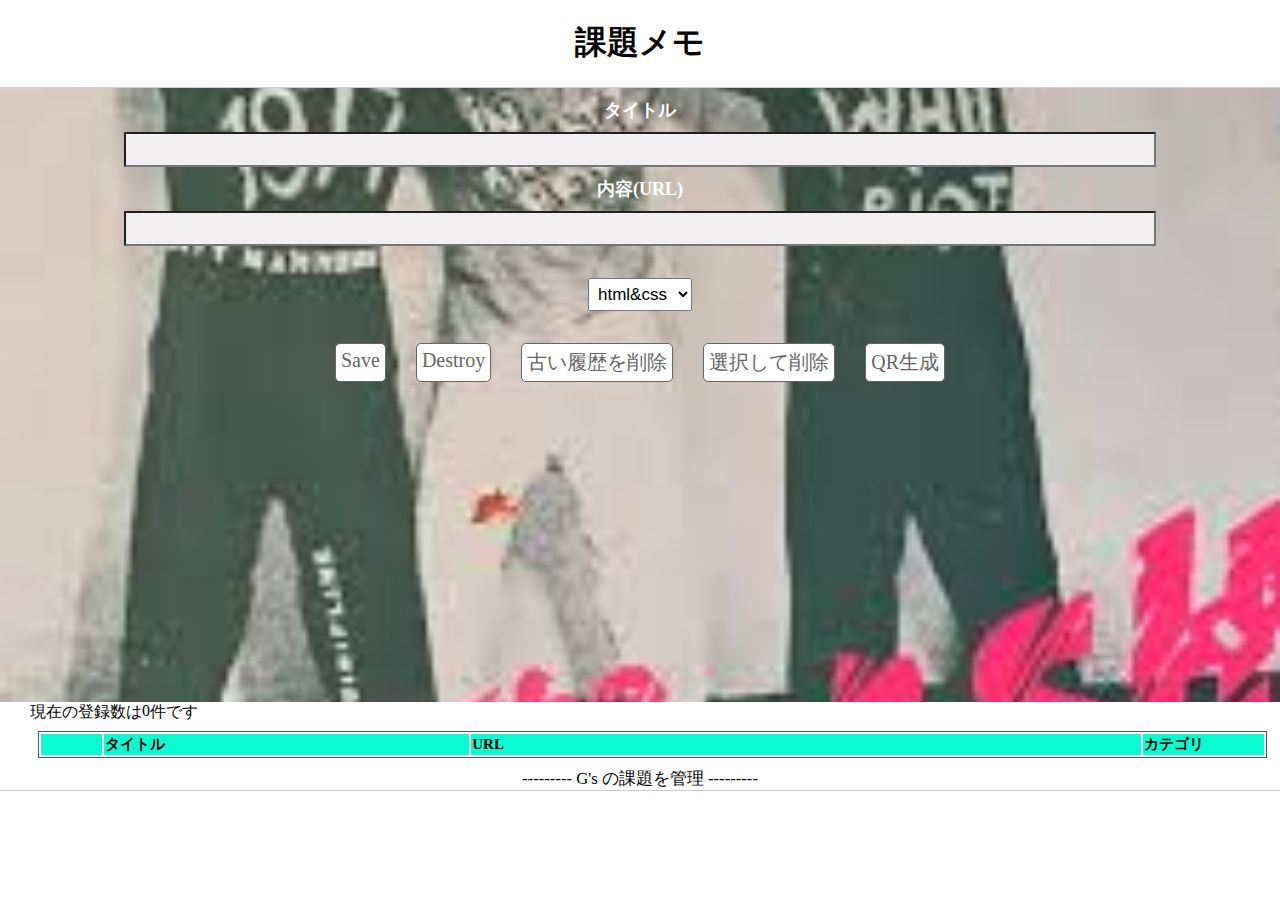
<file: kadai/index.html>
<!DOCTYPE html>
<html>
<head>
<meta charset="UTF-8">
<title>myMemo</title>
<script src="js/jquery-2.1.3.min.js"></script>
<script type="text/javascript" src="js/jquery.qrcode.min.js"></script>
<script type="text/javascript" src="js/jquery.tablesorter.min.js"></script>
<link rel="stylesheet" href="css/sample.css">
</head>
<body>
<header>
<h1>課題メモ</h1>
</header>
<main>
    <span class="top1">タイトル</span><input type="text" id="key">
    <span class="top2">内容(URL)</span><input type="text" id="memo">
    <p>
        <select name="type">
            <option value="html&css">html&css</option>
            <option value="javascript">javascript</option>
            <option value="jquery">jquery</option>
            <option value="Ruby">Ruby</option>
            <option value="Java">Java</option>
            <option value="Python">Python</option>
            <option value="Node.jp">Node.jp</option>
            <option value="other">その他</option>
        </select>
    </p>

    <div id=c_btn>
        <div id="save">Save</div>
        <div id="clear">Destroy</div>
        <div id="topclear">古い履歴を削除</div>
        <div id="lastclear">選択して削除</div>
        <div id="qr_btn">QR生成</div>
    </div>

<!-- QRコードの実装 -->
    <div id="qrcode"></div>
    
</main>
<!-- トータル件数を表示させる -->
    <div id="total">Total</div>
<!-- ここはテーブル -->
    <table id="list" >
        <tr><th width=5%></th><th width=30%>タイトル</th><th width=55%>URL</th><th width=10%>カテゴリ</th></tr>
<!-- ここに追加データが挿入される -->
    </table>

<script>

// keyに数値が入っていない場合、if文でアラート表示を変更したい---
// $("#save").on("click",function(){ 
//     if($("#key").val() == 0){
//         alert("入力されてません");
//         break; ← おそらくこれの使い方が悪いので動作しない(0903)
//     } 
// });    


// セレクトボックス検証---不要なら削除する
const selectbox = document.querySelector('[name="type"]');
selectbox.selectedIndex = localStorage.getItem("selectbox");


// Jsonを利用してみる----9/8----(最初このように記述すれば動作すると思ったlog)
// let objData = {
//     "key" : "val",
//     "memo" : "val",
//     "selectbox":"val"
// }
// console.log(objData);
// let objJosn = JSON.stringify(objData)
// console.log(objJosn);

//1.Save クリックイベント-----------------------------9/9Json追記---
$("#save").on("click",function(){
    let key = $("#key").val();
    let memo = $("#memo").val();
    let selectbox = $('[name="type"]').val();

// ----Jsonの記述------
    let objData = {memo,selectbox};
 
    let objJosn = JSON.stringify(objData);
    localStorage.setItem(key,objJosn);
    let objjosn_ge = JSON.parse(objJosn);

    const html = '<tr><td>'+key+'</td><td>'+memo+'</td><td>'+selectbox+'</td></tr>';
    $("#key").val('');
    $("#memo").val('');
    const check_b = '<input type="checkbox" id="ckb" name="ckb">';
    const html_c = '<tr><td>'+check_b+'</td><td>'+key+'</td><td>'+memo+'</td><td>'+selectbox+'</td></tr>';
    $("#list").append(html_c);

// ------ここは重複なのであとで関数化する---------
    for(let i=0; i<=localStorage.length; i++){
    let a = localStorage.length;
    let total = '<div>'+a+'</div>'
    $("#total").html("現在の登録数は"+total+"件です");
    }
    
});

//2.clear クリックイベント
$("#clear").on("click",function(){
    localStorage.clear();
    $("#list").empty();
    alert("Destroy!!!!!!!!!!!!");

    // ------ここは重複なのであとで関数化する---------
    for(let i=0; i<=localStorage.length; i++){
    let a = localStorage.length;
    let total = '<div>'+a+'</div>'
    $("#total").html("現在の登録数は"+total+"件です");
    }
});

//3.ページ読み込み：保存データ取得表示---リロードしてもデータが残る----
for(let i=0; i<localStorage.length; i++){
    const key = localStorage.key(i);
    const objData = localStorage.getItem(key);
    let j = JSON.parse(objData);
    let url = j.memo;
    let ca = j.selectbox;
    const check_b = '<input type="checkbox" id="ckb" name="ckb">';
    const html_c = '<tr><td>'+check_b+'</td><td>'+key+'</td><td>'+url+'</td><td>'+ca+'</td></tr>';
    $("#list").append(html_c);
    
}

// 3-1.現在表示数を表示させる方法---

for(let i=0; i<=localStorage.length; i++){
    let a = localStorage.length;
    let total = '<div>'+a+'</div>'
    $("#total").html("現在の登録数は"+total+"件です");
}

// 4.1レコード削除--localStorage.removeItem(KEYネーム);
// 古いレコードを削除する
$("#topclear").on("click",function(){
    let a = document.getElementById("list");
    let b = a[0];
    let top_c = localStorage.key(0);
    localStorage.removeItem(top_c)
    list.deleteRow(0);
    alert("あなたの大切な学習履歴を古いという理由で本当に消しても良いのですか？「いいえ」という選択肢がないので消します"); 
    // ------ここは重複なのであとで関数化する---------
    for(let i=0; i<=localStorage.length; i++){
    let a = localStorage.length;
    let total = '<div>'+a+'</div>'
    $("#total").html("現在の登録数は"+total+"件です");
    }
});

// 選択して削除に置き換える2020/9/8-----------------------
// 4.２レコード削除--localStorage.removeItem(KEYネーム);
// 新しいレコードを削除する
// $("#lastclear").on("click",function(){
//     let a = document.getElementById("list");
//     let b = a[a.length - 1];
//     let last_c = localStorage.key(length-1);
//     localStorage.removeItem(last_c)
//     list.deleteRow(-1);
//     alert("新しい履歴を削除します"); 
// });

// 4.3 選択して削除を行う------------------------------
// 複数選択して削除になってないのであとで調整0909----------

$("#lastclear").on("click",function(){
    const n = $("#ckb").val();
    const key = localStorage.key(n);
    localStorage.removeItem(key);
    $("#list").empty();
    location.reload();

    // ------ここは重複なのであとで関数化する---------
    for(let i=0; i<=localStorage.length; i++){
    let a = localStorage.length;
    let total = '<div>'+a+'</div>'
    $("#total").html("現在の登録数は"+total+"件です");
    }
});

// QRコードを生成する------
$("#qr_btn").on("click",function(){
  const q = $("#memo").val(); 
  jQuery('#qrcode').qrcode(q);
});

</script>
<footer><small>--------- G's の課題を管理 ---------</small></footer>
</body>
</html>
</file>
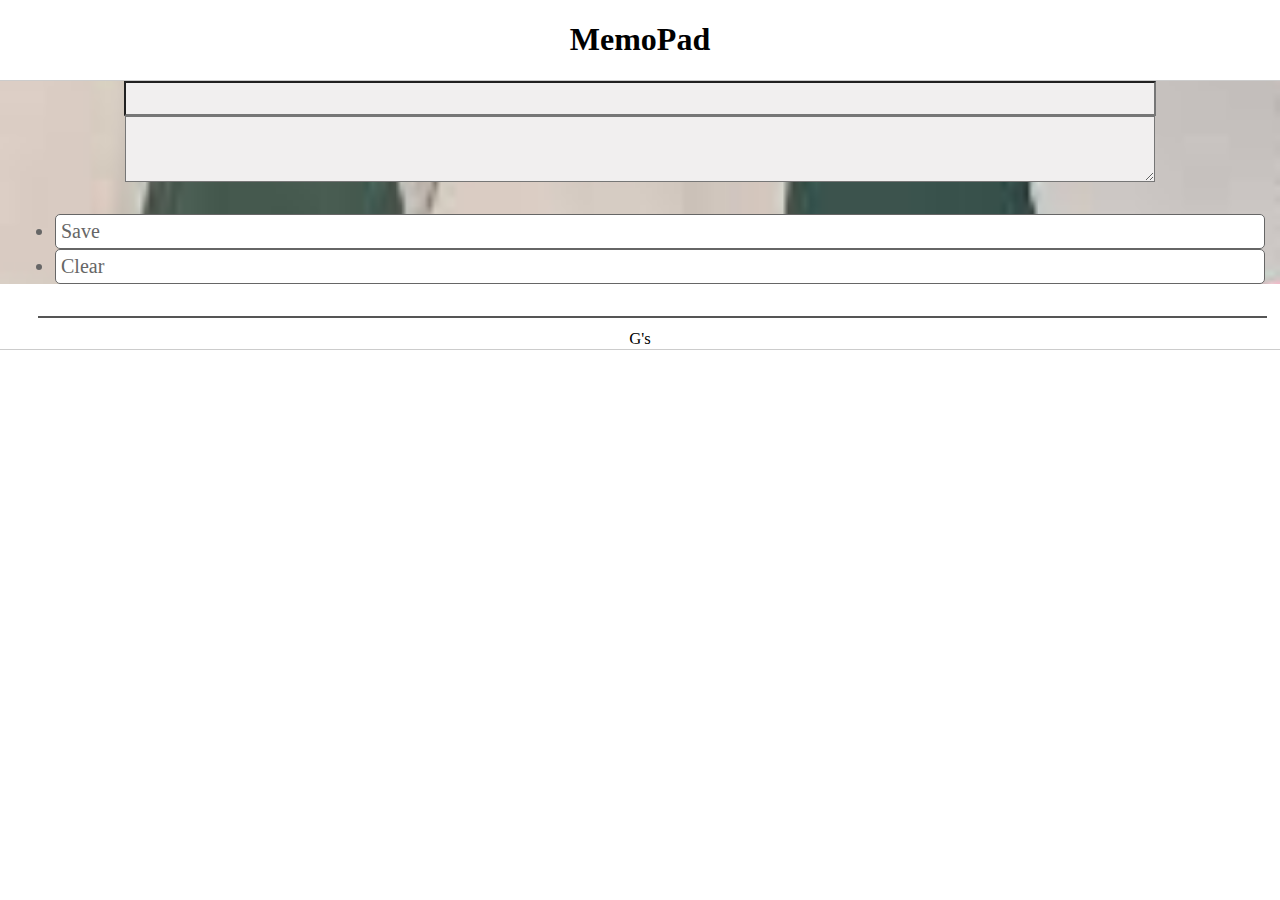
<file: kadai/index_complete.html>
<!DOCTYPE html>
<html>
<head>
<meta charset="UTF-8">
<title>myMemoPad</title>
<script src="js/jquery-2.1.3.min.js"></script>
<link rel="stylesheet" href="css/sample.css">
</head>
<body>
<header>
<h1>MemoPad</h1>
</header>
<main>
    <input type="text" id="key">
    <textarea id="memo"></textarea>
    <ul>
        <li id="save">Save</li>
        <li id="clear">Clear</li>
    </ul>
</main>
<table id="list">
<!-- ここに追加データが挿入される -->
</table>
<script>

//1.Save クリックイベント
$("#save").on("click",function(){
    const key = $("#key").val();
    const value = $("#memo").val();
    localStorage.setItem(key,value);
    const html = '<tr><th>'+key+'</th><td>'+value+'</td></tr>';
    $("#list").append(html);
});

//2.clear クリックイベント
$("#clear").on("click",function(){
    localStorage.clear();
    $("#list").empty();
});

//3.ページ読み込み：保存データ取得表示
for(let i=0; i<localStorage.length; i++){
    const key   = localStorage.key(i);
    const value = localStorage.getItem(key);
    const html = '<tr><th>'+key+'</th><td>'+value+'</td></tr>';
    $("#list").append(html);
}

</script>
<footer><small>G's</small></footer>
</body>
</html>
</file>
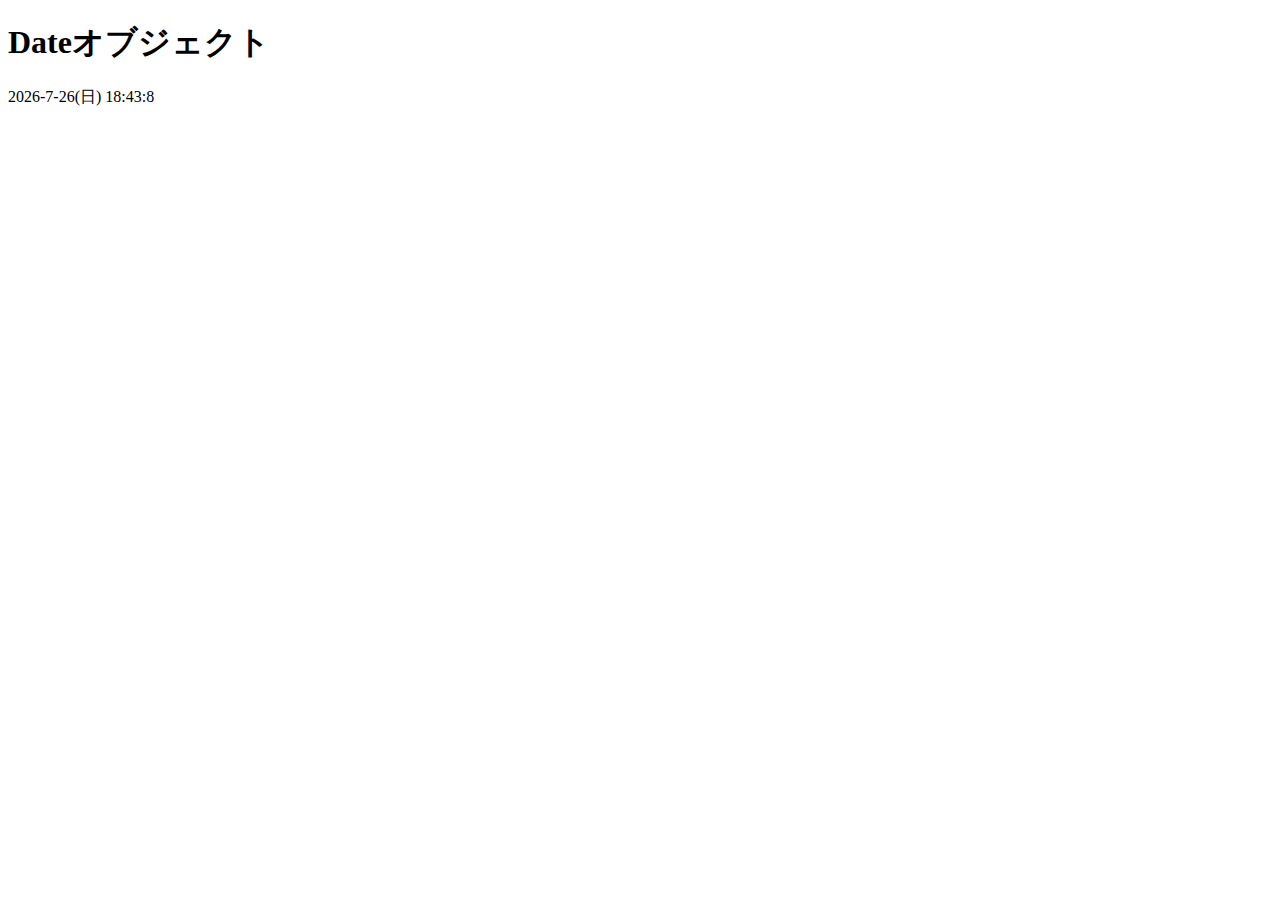
<file: sample/array_date.html>
<!DOCTYPE HTML>
<html>
<head>
<meta charset="utf-8">
<title>Dateオブジェクト</title>
<script src="js/jquery-2.1.3.min.js"></script>
<style>#main{margin:5px;padding: 5px; background: #666;color:#fff;}</style>
</head>
<body>
<h1>Dateオブジェクト</h1>

<!-- ここに日時を表示させる -->
<div id="view"></div>
<!-- ここに日時を表示させる -->



<script>
//曜日配列
let eMonth = ["January","February","March","April","May","June","July","August","September","October","November","December"];
let week   = ["日", "月", "火", "水", "木", "金", "土"];

//日時取得
let now = new Date();            //日付取得準備（必須）！！
let year = now.getFullYear();    //年
let month = now.getMonth() + 1;  //月+１を足す
let date = now.getDate();        //日
let day = now.getDay();          //曜日（数値）
let h = now.getHours();          //時
let m = now.getMinutes();        //分
let s = now.getSeconds();        //秒

//日時表示文字列の作成
let str = year + "-" + month + "-" + date + "(" + week[day] + ") " + h + ":" + m + ":" + s;

//div要素id属性mainを指定
$('#view').html(str);


</script>
</body>
</html>
</file>
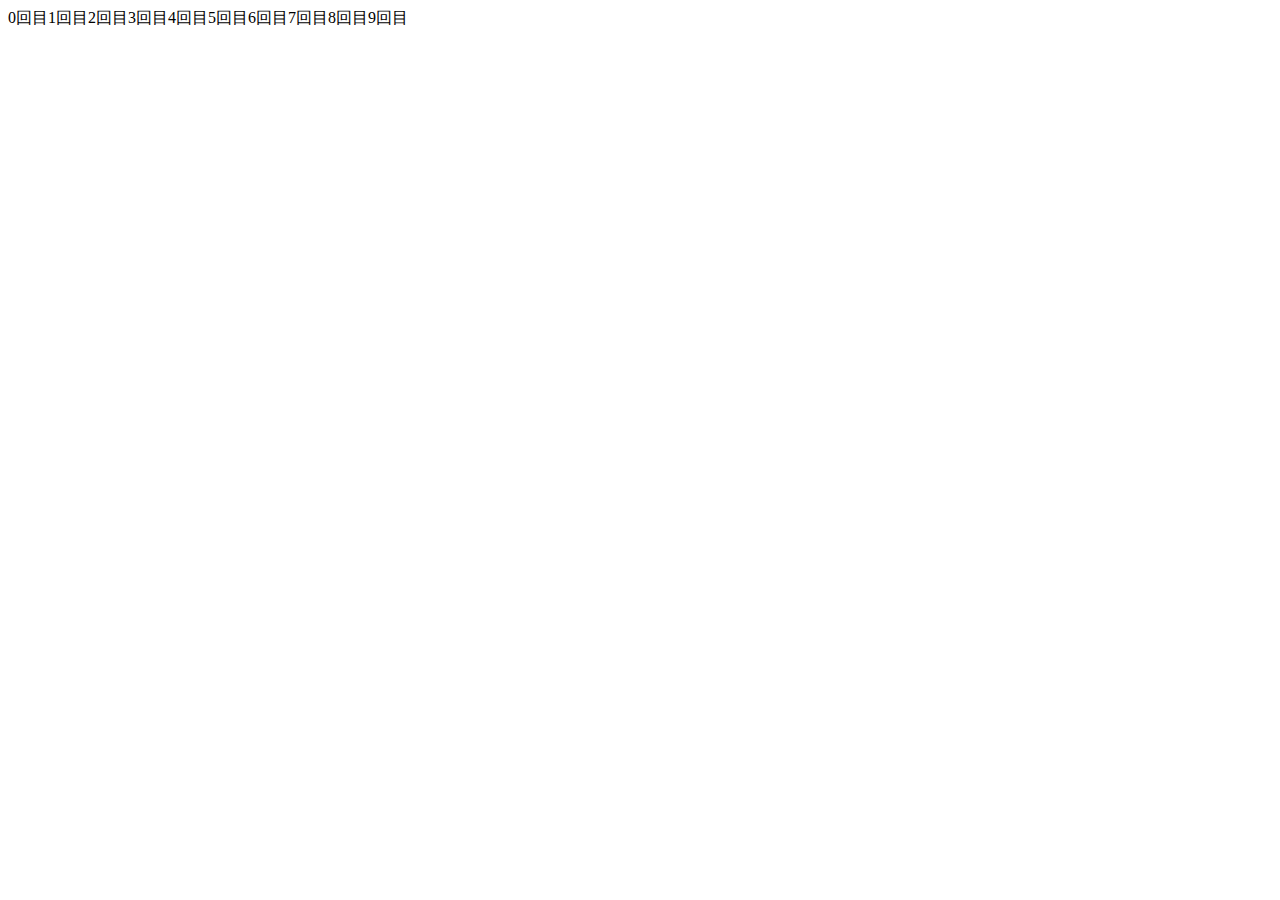
<file: sample/for.html>
<!DOCTYPE html>
<html lang="ja">
<head>
<meta charset="UTF-8">
<meta name="viewport" content="width=device-width, initial-scale=1.0">
<meta http-equiv="X-UA-Compatible" content="ie=edge">
<title>繰り返し処理：for</title>
<script src="js/jquery-2.1.3.min.js"></script>
</head>
<body>


<script>
/* ------------------------------------------------------------------------
 for (ループ初期値; ループ条件; ループするたびにおこなう処理) {
    条件に一致している場合(true)繰り返し処理をおこなう
}
------------------------------------------------------------------------ */
//基本( i < 10 )
console.log("A------------------");
for(let i=0;i<10;i++){
    $("body").append(i+"回目");
}

//応用1(i < 7)
let week1 = ["日","月","火","水","木","金","土"];
console.log("B-------------------");
for(let i=0;i<7;i++){
    console.log(week1[i]);
}


//応用2( i < week2.length )
let week2 = ["日","月","火","水","木","金","土"];
week2.push("兵");
console.log("C-------------------");
for(let i=0; i<week2.length; i++){
    console.log(week2[i]);
}




</script>
</body>
</html>
</file>
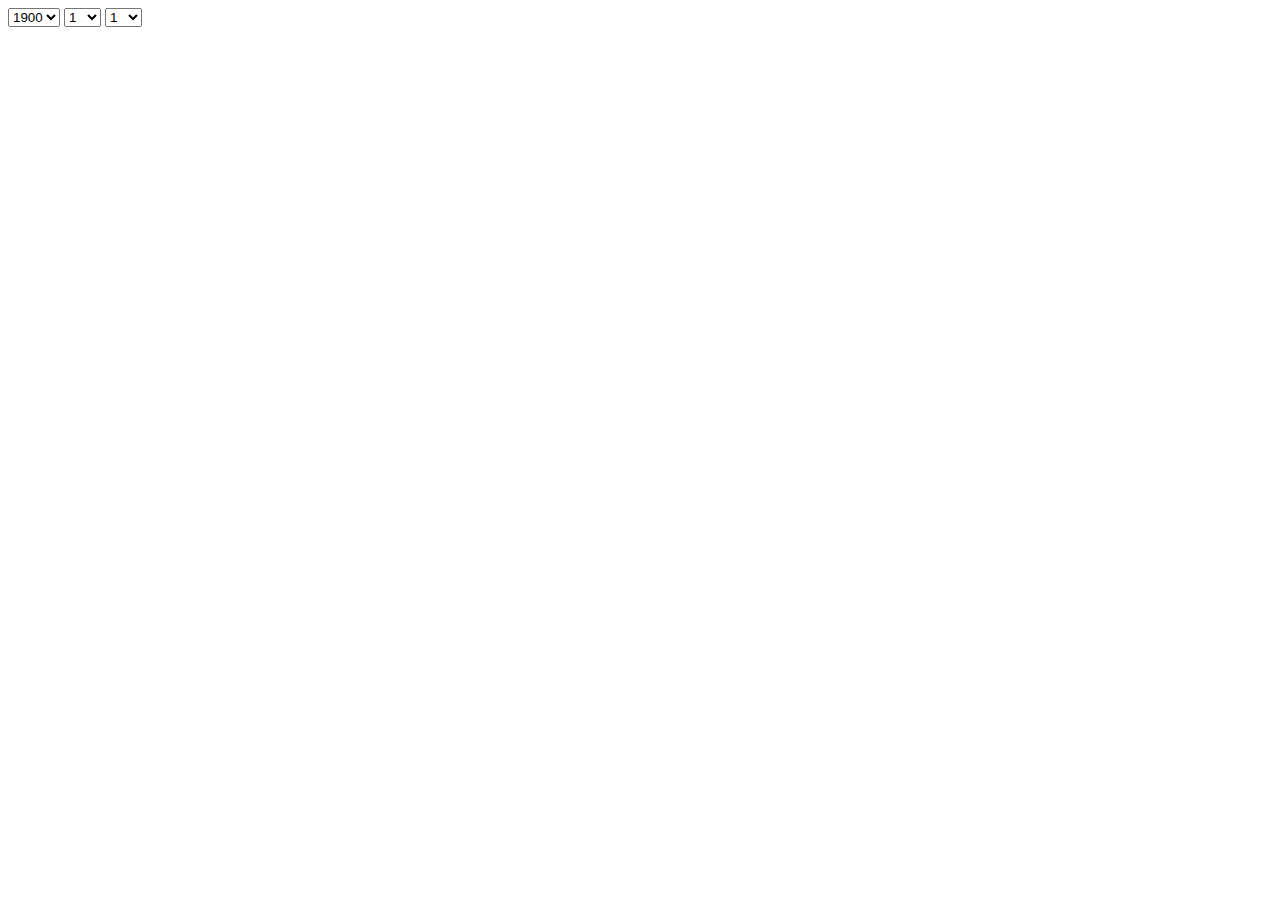
<file: sample/for_form.html>
<!DOCTYPE html>
<html lang="ja">
<head>
<meta charset="UTF-8">
<meta name="viewport" content="width=device-width, initial-scale=1.0">
<meta http-equiv="X-UA-Compatible" content="ie=edge">
<title>繰り返し処理：for</title>
<script src="js/jquery-2.1.3.min.js"></script>
</head>
<body>

<!-- セレクトボックス作成[START] -->
<select id="year"></select>
<select id="month"></select>
<select id="date"></select>
<!-- セレクトボックス作成[END] -->

<script>
let now = new Date();            //日付取得準備（必須）！！
let year = now.getFullYear();    //年  
//年:1900~2022
let y = ""; //例) y += '<option value="'+i+'">'+i+'</option>';
for(let i=1900;i<year+5; i++){
    y += '<option value="'+i+'">'+i+'</option>';
}
$("#year").html(y);

//月:1~12
let m = "";
for(let i=1; i<=12; i++){
    m +='<option value="'+i+'">'+i+'</option>';
}
$("#month").html(m);


//日:1~31
let d = "";
for(let i=1; i<=31; i++){
    d += '<option value="'+i+'">'+i+'</option>';
}
$("#date").html(d);


</script>
</body>
</html>
</file>
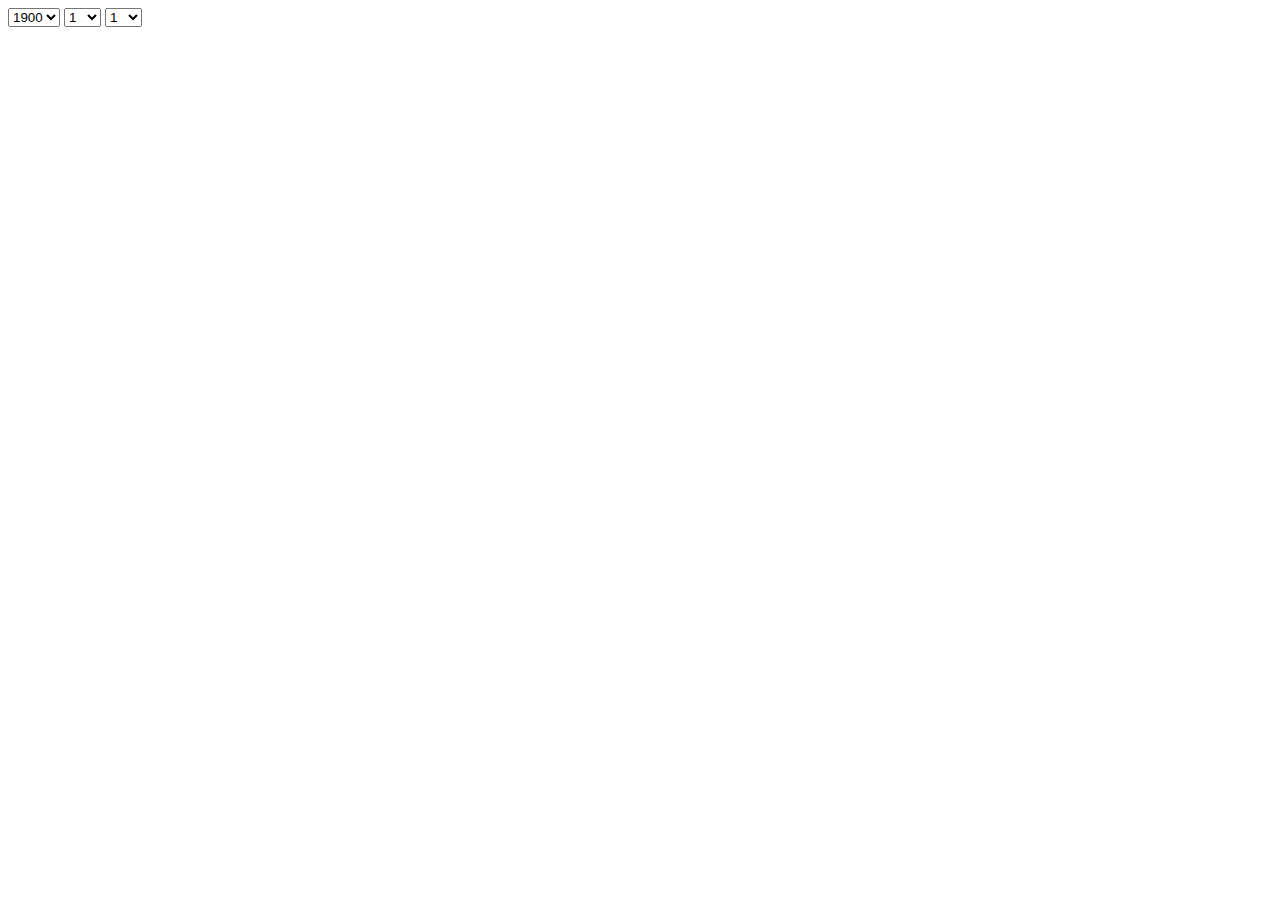
<file: sample/function_ex4.html>
<!DOCTYPE html>
<html lang="ja">
<head>
    <meta charset="UTF-8">
    <meta name="viewport" content="width=device-width, initial-scale=1.0">
    <title>Document</title>
    <script src="js/jquery-2.1.3.min.js"></script>
</head>
<body>

<!-- セレクトボックス作成[START] -->
<select id="year"></select>
<select id="month"></select>
<select id="date"></select>
<!-- セレクトボックス作成[END] -->

<script>
function ymd(start,end,id){     

let y = ""; 
for(let i =start; i<=end; i++){
    y += '<option value="'+i+'">'+i+'</option>';
}
$(id).html(y);
}
ymd(1900,2025,"#year");
ymd(1,12,"#month");
ymd(1,31,"#date");



</script>   
</body>
</html>
</file>
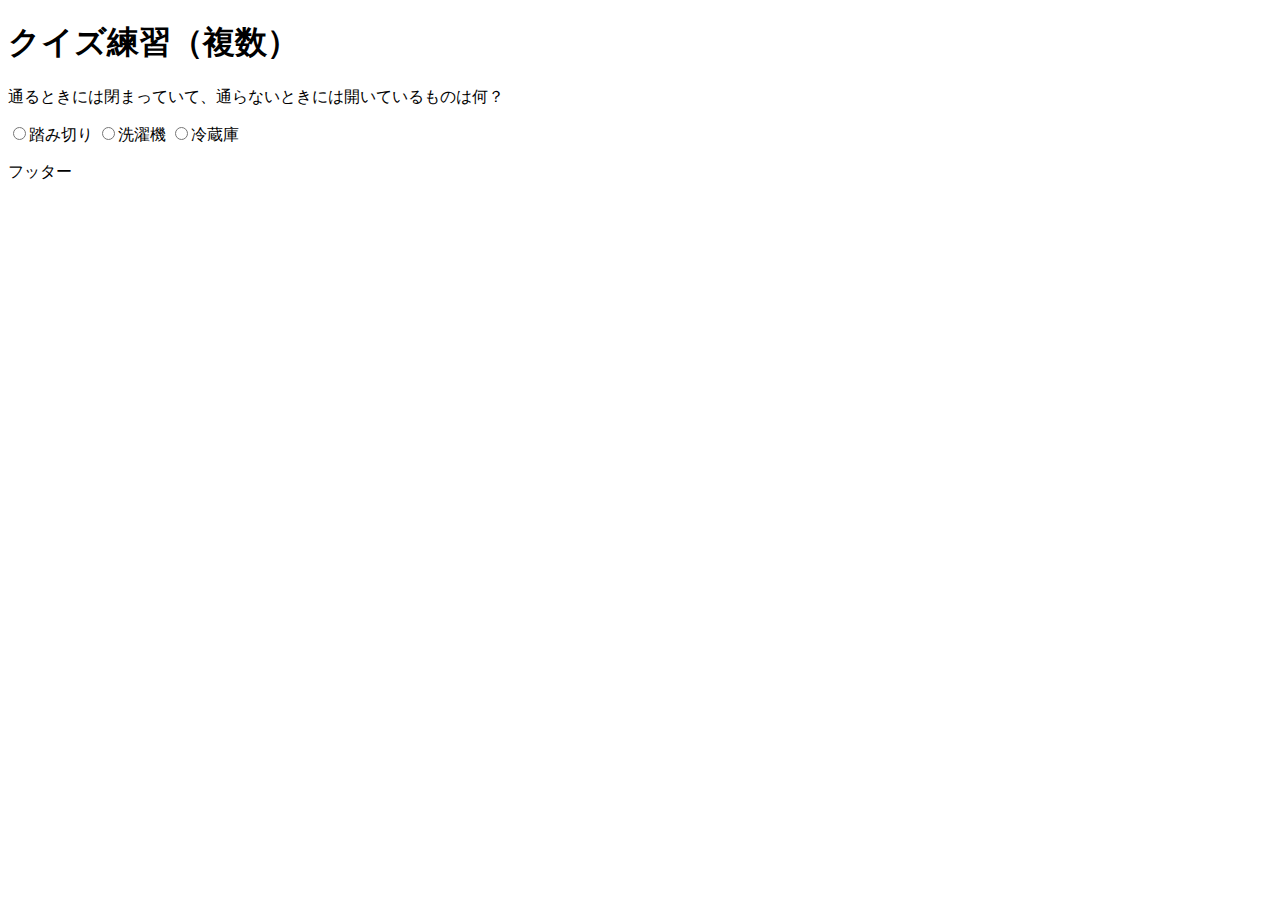
<file: sample/guize.html>
<!DOCTYPE html>
<html lang="ja">
<head>
    <meta charset="UTF-8">
    <meta name="viewport" content="width=device-width, initial-scale=1.0">
    <title>クイズ練習</title>
    <script src="js/jquery-2.1.3.min.js"></script>
</head>
<body>
    <header>
        <h1>クイズ練習（複数）</h1>
    </header>
    <main>
        <p id="quest">ここに問題が出題されます</p>
        <p>
            <input type="radio" name="toi" value="1"><span id="toi1">選択肢1</span>
            <input type="radio" name="toi" value="2"><span id="toi2">選択肢2</span>
            <input type="radio" name="toi" value="3"><span id="toi3">選択肢3</span>
        </p>

    </main>
    <script>
    //以下に配列を記述してください。
    // 問題文[配列]
    const qs =[
        "通るときには閉まっていて、通らないときには開いているものは何？",
        "話すことがとても好きな道具は何？",
        "世界の真ん中にいる虫は何？"
    ]; 

    // 解答選択肢[多重配列]
    const toi =[
        ["踏み切り","洗濯機","冷蔵庫"],
        ["スプーン","シャベル","しゃもじ"],
        ["てんとう虫","カマキリ","蚊"]
    ];
    //答え[配列]
    const ans =[1,2,3];

    // 1.最初の問題文＆解答選択肢＆解答値を設定
    let i = 0; 

    function q(a){
    $("#quest").html(qs[a]); 
    $("#toi1").html(toi[a][0]);
    $("#toi2").html(toi[a][1]);
    $("#toi3").html(toi[a][2]);
    }

    // 最初の問題を表示
    q(i);
    
    //2.ラジオボタンをクリックしたらイベント
    $("[name=toi]").on("click",function(){
        if($(this).val() == ans[i]){
            alert('正解！');
        }else{
            alert('間違い！');
        }
 
    //次の問いに進むため----
    i++;
    q(i);

    });


    </script>
    <footer>フッター</footer>
</body>
</html>
</file>
<file: kadai/css/sample.css>
body{
    margin:0;
    padding:0;
    text-align:left;
    font-size: 32px;
    width:100%;
}
header{
    background-color: #fff;
    border-bottom: 1px solid #ccc;
    text-align: center;
}

.top1,.top2{
font-size: 18px;
font-weight: bold;
color: white;
display: block;
padding-top: 10px;
padding-bottom: 10px;
text-align: center;
}

h1{
    font-size: 100%;
}

main{

    background-image: url(../images.jpeg);
    background-repeat: no-repeat;
    background-position: center center;
    background-size: cover;
    width:100%;
    display: block;
    position:relative;

}






#title{
    font-size:18px;
    padding-left: 22px;
}

#key,#memo{
    margin:auto;
    width: 80%;
    font-size:80%;
    display: flex;
    background-color: rgb(241, 239, 239);
}

table{
    margin: 8px 3%;
    border:1px solid #555;
    width:96%;
    
}

td{
    font-size:16px;
    background-color:rgb(226, 241, 243);
    border-bottom: 1px solid #555;
}
#c_btn{
    display: flex;
    justify-content: center;
    margin-top: 20px;
}

#topclear,#lastclear,#save,#clear,#qr_btn{
    border: 1px solid #666;
    background-color: #fff;
    cursor: pointer;
    margin: 0px 15px;
    color:#666;
    font-size: 20px;
    padding: 5px;
    border-radius: 5px
    
}

select{
    font-size: 17px;
    display: block;
    margin: auto;
    padding: 5px;
}

#topclear:hover,#lastclear:hover,#save:hover,#clear:hover,#qr_btn:hover{
    background: #0afad2;
    color:#fff;
    transform: scale(1.1,1.1);
    transition: 0.2s all;
}


/* トータル件数 */
#total{
    font-size: 16px;
    padding-left: 30px;
    display: flex;
}

#qrcode{
    width:300px;
    height:300px;
    margin: auto;
    padding-top: 20px;
}

footer{
    background-color: #fff;
    border-bottom:1px solid #ccc;
    text-align: center;
    font-size: 20px;
}

th{
    font-size: 15px;
    background-color: #0afad2;

}
</file>
